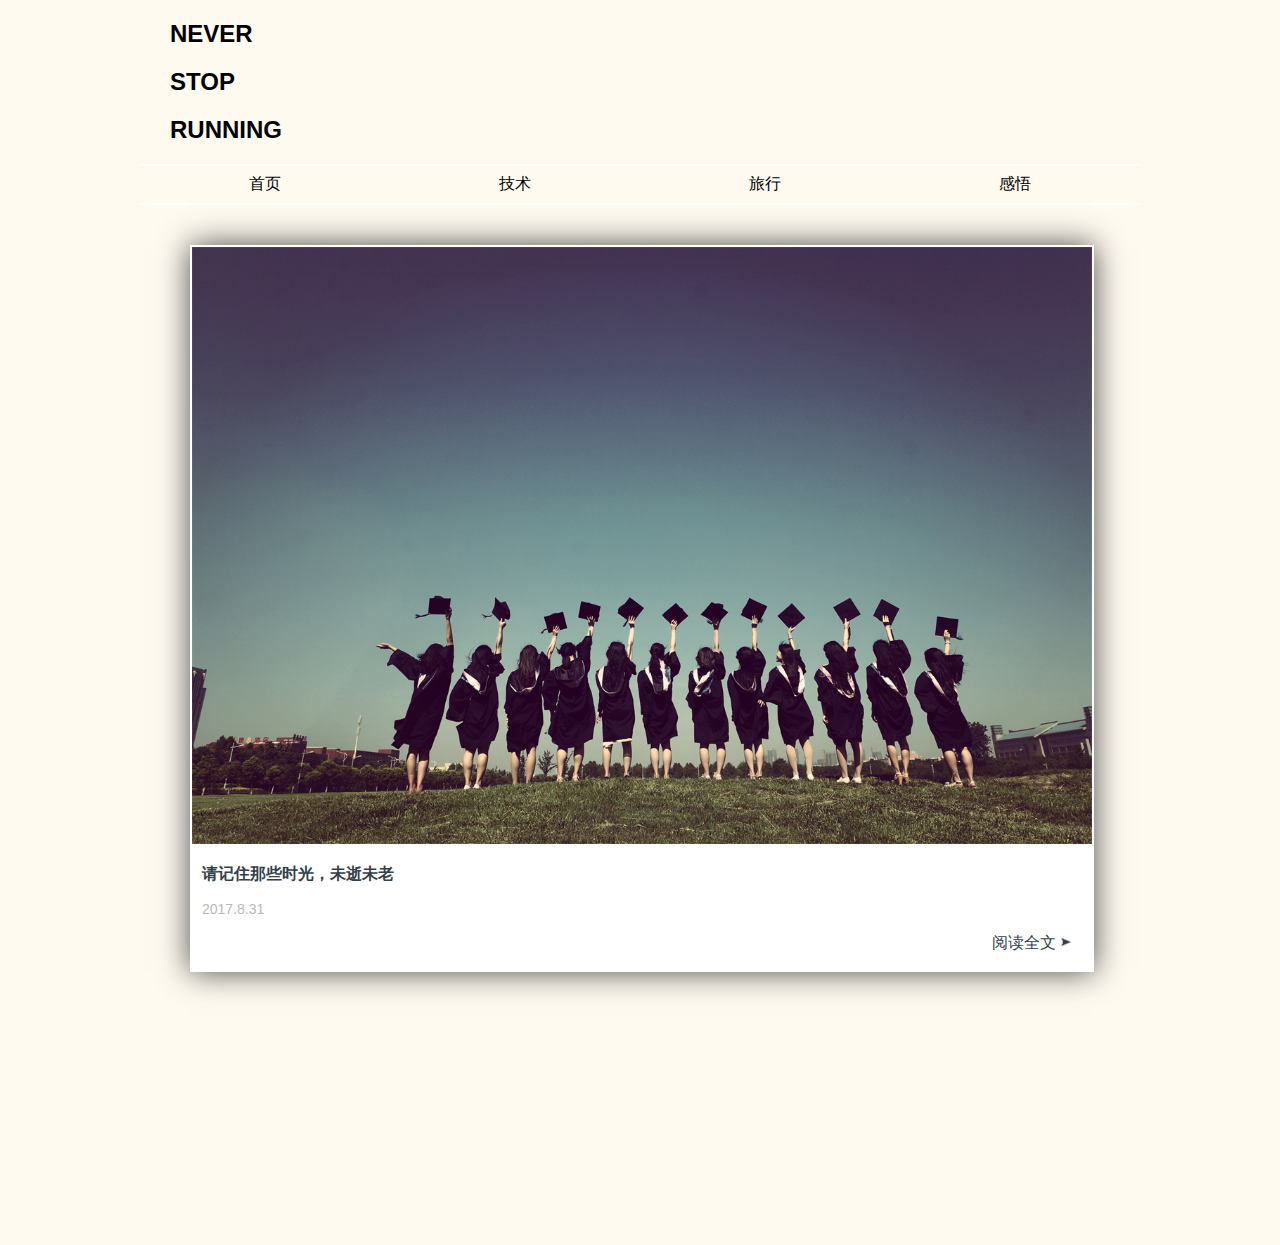
<file: index.html>
<!DOCTYPE html>
<html lang="en">
<head>
    <meta charset="UTF-8">
    <title>Never Stop Running</title>
    <link href="css/common.css" rel="stylesheet">
    <script src="js/common.js"></script>
    <link rel="stylesheet" href="css/index.css">
    <script src="js/index.js"></script>
</head>
<body>
<div class="mainPart">
<div class="header">
    <div class="top">
        <h2>NEVER</h2>
        <h2>STOP</h2>
        <h2>RUNNING</h2>
        </div>
    <div class="topTitle">
<ul>
    <li>首页</li>
    <li>技术</li>
    <li>旅行</li>
    <li>感悟</li>
    </ul>
</div>
    </div>

    <div class="content">
    <div class="contentArticle">
      <img src='./img/contentArticle1.jpg'/>
      <p class="contentArticleTitle">请记住那些时光，未逝未老</p>
      <p class="contentArticleTime">2017.8.31</p>
      <p class="contentArticleLinkP">
        <a class="contentArticleA">阅读全文</a>
        <img src="./img/rightClick.png">
      </p>
    </div>




        </div>
    </div>
</body>
</html>
</file>
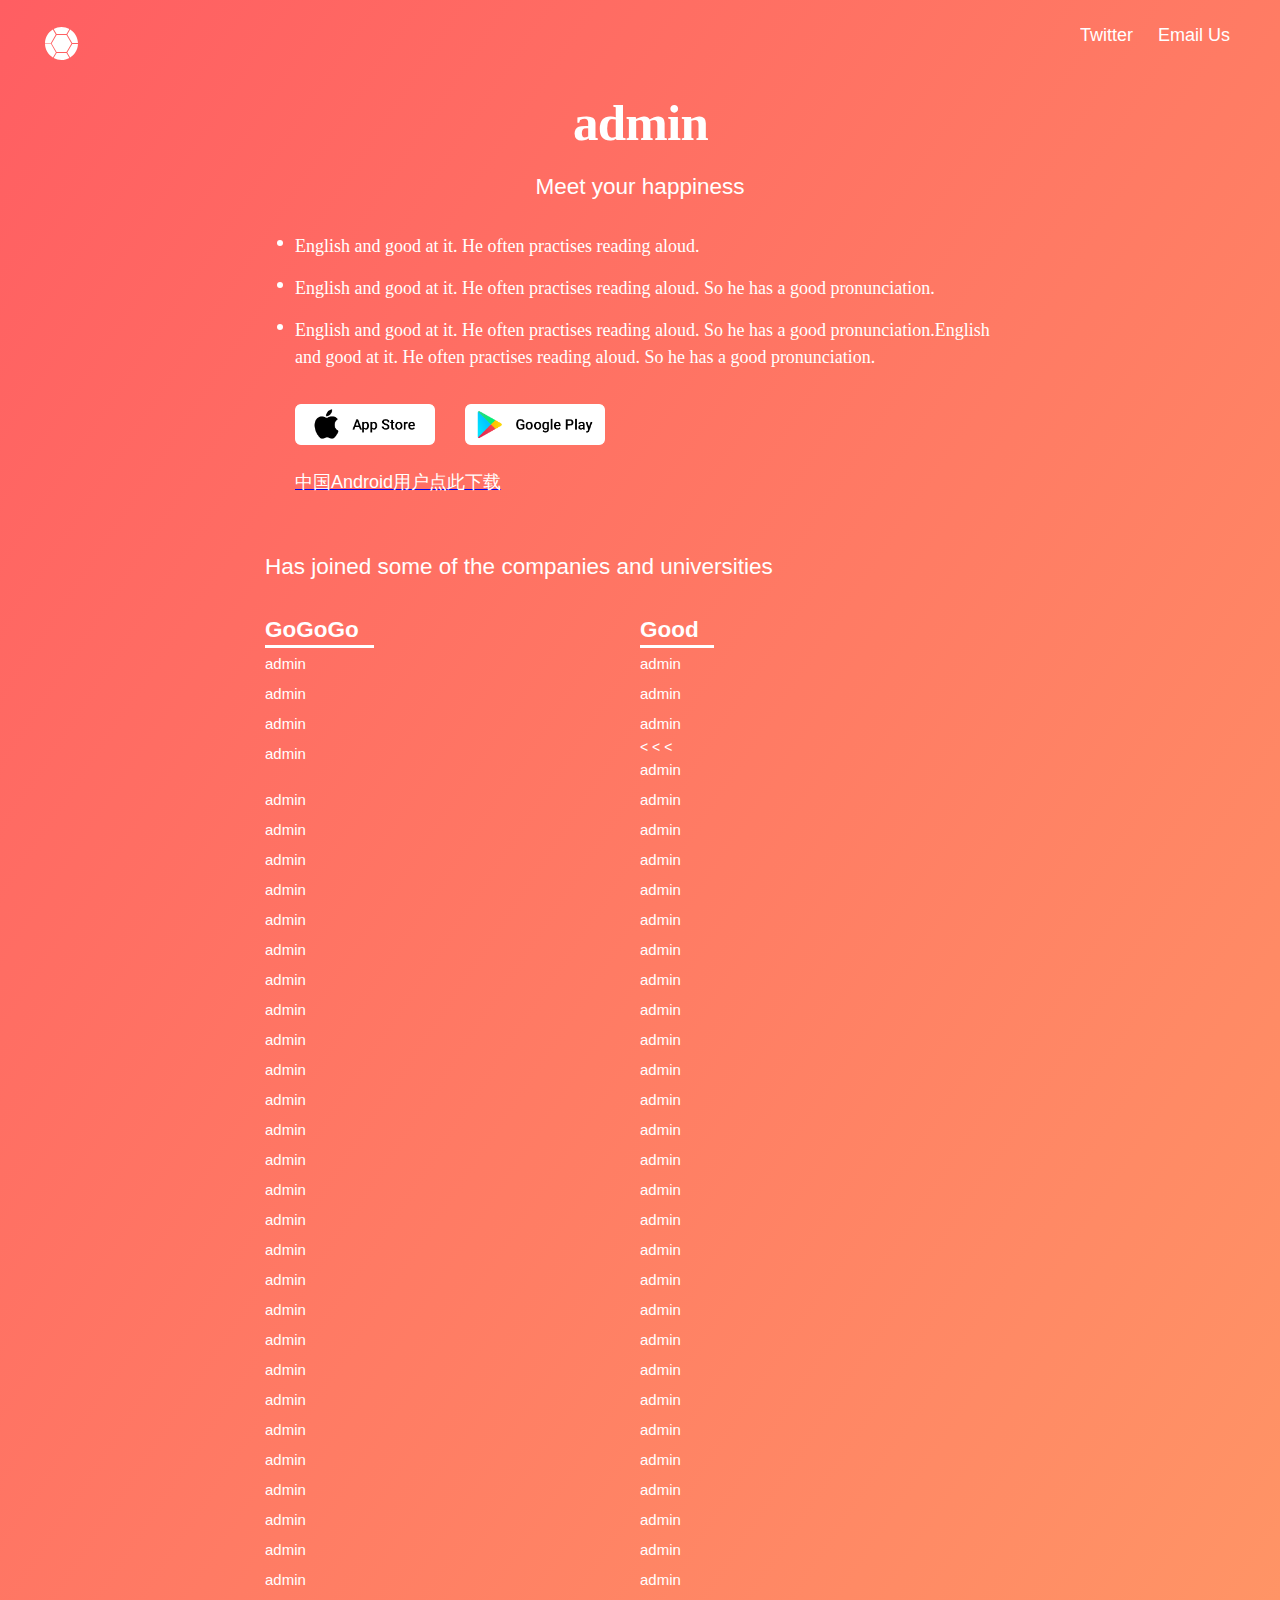
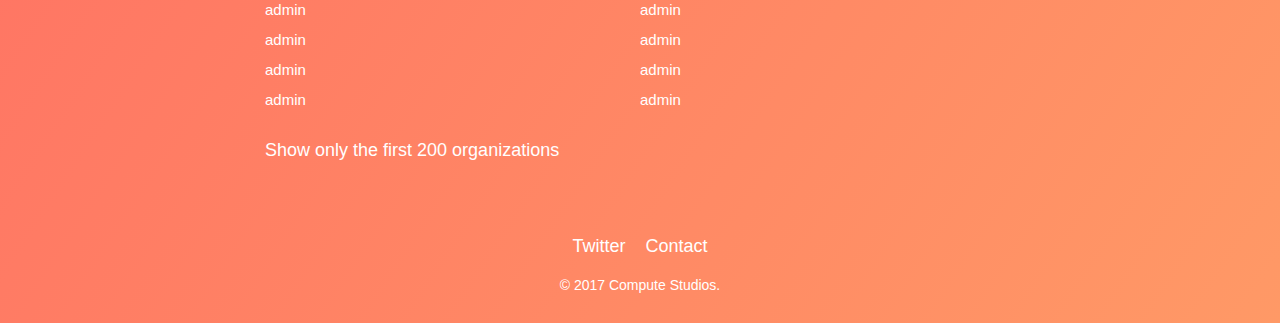
<file: html/index.html>
<!DOCTYPE html>
<html lang="en">

<head>
	<meta charset="UTF-8">
	<meta name="viewport" content="width=device-width, initial-scale=1, maximum-scale=1">
	<title>download -- admin</title>
	<link rel="stylesheet" type="text/css" href="css/style.css">
</head>

 <div class="container-lrg" style="
    margin-top: 20px;">
 </div>
      <div class="col-12 spread" style="
    padding-right: 50px;
    padding-left: 40px;">
          <div>
            <a class="logo">

            </a>
          </div>

          <div>
            <a class="nav-link" href="http://www.qq.com/">
              Twitter
            </a>
            <a class="nav-link" href="mailto:help@admin.com">
              Email Us
            </a>
          </div>

            </a>
          </div>
        </div>
      </div>
<body>
	<img src="images/logo.svg" alt="" class="logo" style="top: 27px;">
	<div class="main">
		<img src="images/admin.svg" class="kiss" style="margin-top: 50px;">
		<h1>Meet your happiness</h1>
		<ul class="help">
			<li><i></i>English and good at it. He often practises reading aloud. </li>
			<li><i></i>English and good at it. He often practises reading aloud. So he has a good pronunciation.</li>
			<li><i></i>English and good at it. He often practises reading aloud. So he has a good pronunciation.English and good at it. He often practises reading aloud. So he has a good pronunciation.</li>
		</ul>
		<a href="https://itunes.apple.com/us/app/admin-chrome/id535886823?mt=8"><img src="images/ios.png" class="fn-left appLogo" style="width: 140px;margin-top: 15px;"></a>

		<a href="https://itunes.google.com/us/app/admin-chrome/id535886823?mt=8"><img src="images/google.png" class="fn-left appLogo" style="width: 140px;margin-top: 15px;"></a>

		<a href="http://www.wandoujia.com/apps/com.chrome.beta/binding?source=wap_direct_binded"><p style="padding-left: 30px;padding-top: 25px;"><font color="#ffffff">中国Android用户点此下载</p></a>



		<h2>Has joined some of the companies and universities</h2>
		<ul class="comList">
			<li class="liTitle">
				<span>GoGoGo</span>
			</li>
			<li class="liTitle">
				<span>Good</span>
			</li>
			<li>admin</li>
			<li>admin</li>
			<li>admin</li>
			<li>admin</li>
			<li>admin</li>
			<li>admin</li>
			<li>admin</li>
			<<li>admin</li>
			<li>admin</li>
			<li>admin</li>
			<li>admin</li>
			<li>admin</li>
			<li>admin</li>
			<li>admin</li>
			<li>admin</li>
			<li>admin</li>
			<li>admin</li>
			<li>admin</li>
			<li>admin</li>
			<li>admin</li>
			<li>admin</li>
			<li>admin</li>
			<li>admin</li>
			<li>admin</li>
			<li>admin</li>
			<li>admin</li>
			<li>admin</li>
			<li>admin</li>
			<li>admin</li>
			<li>admin</li>
			<<li>admin</li>
			<li>admin</li>
			<li>admin</li>
			<li>admin</li>
			<li>admin</li>
			<li>admin</li>
			<li>admin</li>
			<li>admin</li>
			<li>admin</li>
			<li>admin</li>
			<li>admin</li>
			<li>admin</li>
			<li>admin</li>
			<li>admin</li>
			<li>admin</li>
			<li>admin</li>
			<li>admin</li>
			<li>admin</li>
			<li>admin</li>
			<li>admin</li>
			<li>admin</li>
			<li>admin</li>
			<li>admin</li>
			<li>admin</li>
			<<li>admin</li>
			<li>admin</li>
			<li>admin</li>
			<li>admin</li>
			<li>admin</li>
			<li>admin</li>
			<li>admin</li>
			<li>admin</li>
			<li>admin</li>
			<li>admin</li>
			<li>admin</li>
			<li>admin</li>
			<li>admin</li>
			<li>admin</li>
			<li>admin</li>
			<li>admin</li>
		</ul>
		<em>Show only the first 200 organizations</em>
<div class="container-sml" style="
    margin-top: 70px;
    padding-bottom: 0px;
    border-top-width: 20px;
    margin-bottom: 30px;">
    <div class="col-12 text-center">
    	<div class=""><a class="nav-link" href="http://www.qq.com/">Twitter</a><a class="nav-link" href="mailto:help@admin.com">Contact</a></div><br><div class=""><span>© 2017 Compute Studios.</span></div></div></div>
	</div>

</body>

</html>
</file>
<file: css/common.css>
body{
    /*background-image: url("../img/background.jpg");*/
    background-color: floralwhite;
    background-repeat: no-repeat;
    background-size: cover;
    margin: 0 auto;
    font-family: "Arial","Microsoft YaHei","黑体","宋体",sans-serif;
}

.header{

}
</file>
<file: css/index.css>
.mainPart{
    margin: 0 auto;
    width: 1000px;
    /*background-color: black*/
    /*border-left: solid 1px aliceblue;
    border-right:solid 1px aliceblue;*/
    /*border: solid 2px #d2910f;*/
}
.top{
  margin-left: 30px;
}
ul{
    height: 37px;
    padding: 0;
    margin: 0;
}
li{
    list-style-type: none;
    float: left;
    display: block;
    width: 25%;
    height: 29px;
    text-align: center;
    padding-top: 8px;
    cursor: pointer;
}
li:hover{
    background-color: darkturquoise;
    color:white;
}
.topTitle{
    border-top: 2px solid white;
    border-bottom: 2px solid white;
}
.content{
    width: 100%;
    height: 1000px;
    /*border-left: solid thin aliceblue;
    border-right: solid thin aliceblue;*/
}
.contentArticle{
  width: 90%;
  background-color: white;
  margin: 40px 5%;
  padding: 2px 2px;
  /*padding-bottom: 20px;*/
  box-shadow: 0 0 30px #4a4a4a;
}
.contentArticle img{
  width: 100%;
}
.contentArticleTitle{
  color:#343F4C;
  font-weight: bolder;
  margin-left: 10px;
}
.contentArticleTime{
  color: #4a4a4a;
  opacity: 0.4;
  font-weight: 400;
  font-size: 14px;
  margin-left: 10px;
}
.contentArticleLinkP{
  text-align: right;
  padding-right: 20px;
}
.contentArticleA{
  color: #343F4C;
  cursor: pointer;
}
.contentArticleLinkP img{
  width: 12px;
  cursor: pointer;
}
</file>
<file: html/css/style.css>
@charset "utf-8";
/* @base */
body,div,dl,dt,dd,ul,ol,li,h1,h2,h3,h4,h5,h6,pre,code,form,fieldset,legend,input,textarea,p,blockquote,th,td,hr,button{margin:0;padding:0;}
body,button,input,select,textarea{font-size:14px;font-family:Sans-Serif;}
html,body,form,fieldset,p,div,h1,h2,h3,h4,h5,h6{-webkit-text-size-adjust:none;}
input,select,textarea{font-size:100%;}
table{border-collapse:collapse;border-spacing:0;}
th{text-align:inherit;}
fieldset,img,a img{border:0;}
iframe{display:block;}
abbr,acronym{border:0;font-variant:normal;}
del{text-decoration:line-through;}
address,caption,cite,code,dfn,em,th,var{font-style:normal;}
ol,ul{list-style:none;}
caption,th{text-align:left;}
h1,h2,h3,h4,h5,h6{font-size:100%;}
q:before,q:after{content:'';}
sup{vertical-align:text-top;}
sub{vertical-align:text-bottom;}
ins,a{text-decoration:none;}
a,input{-webkit-tap-highlight-color: transparent;}
a{-webkit-touch-callout:none;}
input[type=button],input[type=submit],input[type=reset]{-webkit-appearance: none;}
/*input[type=text],input[type=password],input[type=tel]{-webkit-appearance: caret; -moz-appearance: caret;}*/

*{
	-webkit-overflow-scrolling: touch;
  overflow-x: hidden;
	}/*2016-06-12 add by maorf*/


.fn-clear:after{visibility:hidden;display:block;font-size:0;content:" ";clear:both;height:0;}
.fn-hide{display:none;}
.fn-left,.fn-right{display:inline;}
.fn-left{float:left;}
.fn-right{float:right;}

input,textarea{outline: none;}
*{
	-webkit-box-sizing: border-box;
	-moz-box-sizing: border-box;
	-ms-box-sizing: border-box;
	-o-box-sizing: border-box;
	box-sizing: border-box;
}
a,input,label,select,span{-webkit-tap-highlight-color: transparent;}
* { -webkit-tap-highlight-color:rgba(0,0,0,0); -webkit-tap-highlight-color: transparent; tap-highlight-color:rgba(0,0,0,0); tap-highlight-color:transparent;}
@media all and (min-width: 320px){
	html{font-size:10px!important;}
}
@media all and (min-width: 360px){
	html{font-size:11.25px!important;}
}
@media all and (min-width: 375px){
	html{font-size:11.7188px!important;}
}
@media all and (min-width: 410px){
	html{font-size:12.9375px!important;}
}
@media all and (min-width: 480px){
	html{font-size:15px!important;}
}
html{
	background: linear-gradient(to bottom right, #FF5E62, #FF9966);
	color: white;

}
@media all and (min-width: 480px){
	.logo{
		display: block;
		position: absolute;
		top: 1.0rem;
		left: 3.0rem;
		width: 2.2rem;
	}
}
@media all and (max-width: 479px){
	.logo{
		display: block;
		margin: 2.0rem auto;
		width: 2.2rem;
	}
}
.main{
	width: 100%;
	max-width: 750px;
	margin: 0 auto;
	color: #fff;
}
.kiss{
	display: block;
	width: 9.0rem;
	margin: 2.0rem auto;
}
.main h1{
	text-align: center;
	font-size: 1.5rem;
	padding-bottom: 2.2rem;
	font-weight: normal;
}
.main ul.help li{
	font-size: 1.2rem;
	line-height: 1.5;
	padding-bottom: 1.0rem;
	position: relative;
	padding-left: 2.0rem;
	font-family: PingFangSC-Regular;
}
.main ul.help li i{
	display: block;
	width: .4rem;
	height: .4rem;
	background-color: #fff;
	-webkit-border-radius: 50%;
	-moz-border-radius: 50%;
	-ms-border-radius: 50%;
	-o-border-radius: 50%;
	border-radius: 50%;
	position: absolute;
	top: .5rem;
	left: .8rem;
}
.appLogo{
	display: block;
	width: 8.0rem;
	/*margin-right: 7.0rem;*/
	margin-left: 2.0rem;
}

.main p{
	clear: both;
	text-decoration: underline;
	font-size: 1.2rem;
	padding-left: 17.0rem;
	padding-top: 1.0rem;
}
@media all and (min-width: 480px){
	.main h2{
		font-size: 1.5rem;
		font-weight: normal;
		margin-bottom: 2.0rem;
		margin-top: 4.0rem;
	}
	.main ul.comList li{
		width: 50%;
		float: left;
		font-size: 1.0rem;
		line-height: 1.2;
		padding: .4rem 0;
		overflow: hidden;
	}
	.liTitle span{
		/*overflow: hidden;*/
		box-sizing: border-box;
		font-size: 1.5rem;
		font-weight: bold;
    padding-right: 1rem;
    border-bottom: 0.2rem white solid;
    padding-bottom: 0.2rem;
	}
}
@media all and (min-width: 480px){
	.main h2{
		font-size: 1.5rem;
		font-weight: normal;
		margin-bottom: 2.0rem;
		margin-top: 4.0rem;
	}
	.main ul.comList li{
		width: 50%;
		float: left;
		font-size: 1.0rem;
		line-height: 1.2;
		padding: .4rem 0;
		overflow: hidden;
	}
	.liTitle span{
		/*overflow: hidden;*/
		box-sizing: border-box;
		font-size: 1.5rem;
		font-weight: bold;
    padding-right: 1rem;
    border-bottom: 0.2rem white solid;
    padding-bottom: 0.2rem;
	}
}
@media all and (max-width: 479px){
	.main h2{
		font-size: 1.5rem;
		font-weight: normal;
		margin-bottom: 2.0rem;
		margin: 4.0rem 2.0rem 0;
	}
	.main ul.comList{
		margin: 0 2.0rem;
	}
	.main ul.comList li{
		width: 50%;
		float: left;
		font-size: 1.0rem;
		line-height: 1.2;
		padding: .4rem 0;
		overflow: hidden;
	}
	.liTitle span{
		/*overflow: hidden;*/
		box-sizing: border-box;
		font-size: 1.5rem;
		font-weight: bold;
    padding-right: 1rem;
    border-bottom: 0.2rem white solid;
    padding-bottom: 0.2rem;

	}
	.main em{
		display: block;
		clear: both;
		font-size: 1.2rem;
		margin-top: 1.5rem;
		margin-bottom: 2.0rem;
		padding-left: 2.0rem;
	}
}
.main ul{
	display: inline-block;
	width: 100%;
	height: auto;
}
.main em{
	display: block;
	clear: both;
	font-size: 1.2rem;
	margin-top: 1.5rem;
	margin-bottom: 2.0rem;
}
.userInfo,
.xieyi{
	padding-top: 2.0rem;
}
.userInfo p,
.xieyi p{
	color: #455A64;
	font-size: 1.4rem;
	padding: 0 1.0rem 2.4rem;
	line-height: 1.3;
}
.xieyi p{
	padding: 0 1.0rem 1.0rem;
}
.xieyi h1{
	text-align: center;
	font-size: 1.6rem;
	padding-bottom: 2.0rem;
}
.userInfo h2{
	color: #f60;
	padding-left: 1.0rem;
	padding-bottom: 2.0rem;
}
.userPic{
	padding-left: 2.0rem;
}
.userPic:after{
	content: " ";
	width: 100%;
	height: 0;
	overflow: hidden;
	clear: both;
	display: block;
}
.userPic img{
	float: left;
	width: 4.2rem;
	height: 5.6rem;
	margin-right: 1.5rem;
}
.appDown{
	position: fixed;
	left: 0;
	bottom: 0;
	width: 100%;
	background-color: #fff;
	height: 3.6rem;
	-webkit-box-shadow: -.2rem -.2rem .4rem #dfdfdf;
	box-shadow: -.2rem -.2rem .4rem #dfdfdf;
	padding-left: 4.4rem;
	line-height: 3.6rem;
	color: #f60;
	font-size: 1.0rem;
}
.appDown img{
	display: block;
	width: 2.2rem;
	height: 2.2rem;
	position: absolute;
	top: .7rem;
	left: .7rem;
}
.appDown span{
	display: inline-block;
	height: 2.8rem;
	line-height: 2.8rem;
	position: absolute;
	top: .4rem;
	right: 1.2rem;
	background-color: #f60;
	color: #fff;
	font-size: 1.1rem;
	padding: 0 1.2rem;
	-webkit-border-radius: .4rem;
	-moz-border-radius: .4rem;
	-ms-border-radius: .4rem;
	-o-border-radius: .4rem;
	border-radius: .4rem;
}




/*fun*/
@import url('https://fonts.googleapis.com/css?family=Varela+Round');
* {
	font-family: 'karla', sans-serif;
}
.heading,
.heading *,
.subheading,
.subheading * {
	font-family: 'Varela Round', serif;
}.footer,
.header {
	background: linear-gradient(to bottom right, #FF5E62, #FF9966);
	color: white;
}@import url('https://fonts.googleapis.com/css?family=Karla:400,700');
*,
*:before,
*:after {
  margin: 0;
  box-sizing: border-box;
}
body {
  -webkit-font-smoothing: antialiased;
}
/*text*/
.heading {
  font-weight: 100;
  font-size: 50px;
  line-height: 68px;
}
@media (max-width: 900px) {
.heading {
    font-size: 32px;
    line-height: 40px;
  }
}
.subheading {
  font-size: 30px;
  line-height: 40px;
  font-weight: 500;
}
@media (max-width: 900px) {
  .subheading {
    font-size: 26px;
    line-height: 35px;
  }
}
.paragraph {
  font-size: 17px;
  line-height: 32px;
  font-weight: 100;
}
.heading + .paragraph {
  margin-top: 30px;
}
.subheading + .paragraph {
  margin-top: 10px;
}
p.paragraph {
  color: rgba(0,0,0,.5);
}
.logo {
  font-size: 30px;
  line-height: 30px;
  font-weight: 900;
}
@media (max-width: 420px) {
  .logo {
    font-size: 22px;
  }
}
.nav-link2,
.nav-link {
  text-decoration: none;
  font-size: 18px;
  line-height: 30px;
  color: inherit;
}
.nav-link:not(:first-of-type) {
  margin-left: 20px;
}
.text-center {
  text-align: center;
}
.text-right {
  text-align: right;
}
/*flexbox styles*/
.flex,
.spread,
.center,
.right,
.vertical,
.centervertical {
  display: flex;
}
.spread {
  justify-content: space-between;
}
.center {
  align-items: center;
  justify-content: center;
}
.centervertical {
  flex-direction: column;
  justify-content: center;
}
.right {
  justify-content: flex-end;
}
.vertical {
  flex-direction: column;
}
/*grid*/
.col-1,
.col-2,
.col-3,
.col-4,
.col-5,
.col-6,
.col-7,
.col-8,
.col-9,
.col-10,
.col-11,
.col-12 {
  padding: 0 20px;
}
.col-1 {width: 8.333333%;}
.col-2 {width: 16.666667%;}
.col-3 {width: 25%;}
.col-4 {width: 33.333333%;}
.col-5 {width: 41.666667%;}
.col-6 {width: 50%;}
.col-7 {width: 58.333333%;}
.col-8 {width: 66.666667%;}
.col-9 {width: 75%;}
.col-10 {width: 83.333333%;}
.col-11 {width: 91.666667%;}
.col-12 {width: 100%;}

/*containers*/
.container-lrg,
.container-sml {
  margin: auto;
  width: 100%;
}
.container-lrg {
  max-width: 1080px;
}
.container-sml {
  max-width: 700px;
}
.ctas {
  margin: 40px 0 0 0;
}
.centerdevices,
.sidedevices {
  position: relative;
}.header {
	padding: 20px 0 60px 0;
	overflow: hidden;
}
.header .sidedevices {
	margin: 60px 0 0
}
@media (max-width: 900px) {
	.header .sidedevices {
		min-height: inherit;
	}
	.header .flex {
		flex-direction: column;
	}
	.header	.heading {
		margin-top: 60px;
	}
	.header	.col-6 {
		width: 100%;
	}
}.ctas-button {
	display: inline-block;
	height: 42px;
	line-height: 38px;
	padding: 0 30px;
	background: #fff;
	border-radius: 3px;
	font-size: 15px;
	font-weight: 600;
	text-transform: uppercase;
	letter-spacing: .3px;
	border: 1px solid white;
	text-decoration: none;
	color: black;
}
.iphoneandroid 	.ctas-button:nth-of-type(2) {
	margin: 0 0 0 10px;
}
.ctas-button img,
.ctas-button span {
	display: inline-block;
	vertical-align: middle;
	opacity: .8;
}
.ctas-button img {
	height: 18px;
	margin-right: 10px;
}
@media (max-width: 440px) {
	.ctas-button {
		display: block;
		width: 100%;
		text-align: center;
	}
	.iphoneandroid 	.ctas-button:nth-of-type(2) {
		margin: 10px 0 0 0;
	}
}.socialproof {
	padding: 90px 0;
}
.testimonial-content {
	margin-top: 15px;
}
.testimonial {
	margin-top: 40px;
	border-radius: 3px;
	padding: 20px;
	border: 1px solid rgba(0,0,0,.1);
	min-height: 240px;
}
@media (max-width: 750px) {
  .socialproof .emoji {
    font-size: 40px;
  }
  .testimonial {
  	min-height: inherit;
  }
  .socialproof .flex {
  	flex-wrap: wrap;
  }
  .socialproof .col-4:nth-of-type(1) {
  	width: 100%;
  }
  .socialproof .col-4:not(:nth-of-type(1)) {
  	width: 50%;
  }
}
@media (max-width: 500px) {
	.socialproof .col-4:nth-of-type(1) {
		margin-bottom: 0;
	}
  .socialproof .col-4:not(:nth-of-type(1)) {
  	width: 100%;
  }
}.ctas-button,
.ctas-button-2 {
	display: inline-block;
	height: 40px;
	line-height: 38px;
	padding: 0 30px;
	background: #fff;
	border-radius: 3px;
	font-size: 15px;
	font-weight: 600;
	text-transform: uppercase;
	letter-spacing: .3px;
	border: 1px solid white;
	text-decoration: none;
}
.ctas-button-2 {
	background: transparent;
	color: white;
	margin: 0 0 0 10px;
}
@media (max-width: 440px) {
	.ctas-button,
	.ctas-button-2 {
		display: block;
		width: 100%;
		text-align: center;
	}
	.ctas-button-2 {
		margin: 10px 0 0 0;
	}
}.footer {
	padding: 90px 0 45px;
}
.footer-nav {
	padding-top: 90px;
}.ctas-button {
	display: inline-block;
	height: 42px;
	line-height: 38px;
	padding: 0 30px;
	background: #fff;
	border-radius: 3px;
	font-size: 15px;
	font-weight: 600;
	text-transform: uppercase;
	letter-spacing: .3px;
	border: 1px solid white;
	text-decoration: none;
	color: black;
}
.iphoneandroid 	.ctas-button:nth-of-type(2) {
	margin: 0 0 0 10px;
}
.ctas-button img,
.ctas-button span {
	display: inline-block;
	vertical-align: middle;
	opacity: .8;
}
.ctas-button img {
	height: 18px;
	margin-right: 10px;
}
@media (max-width: 440px) {
	.ctas-button {
		display: block;
		width: 100%;
		text-align: center;
	}
	.iphoneandroid 	.ctas-button:nth-of-type(2) {
		margin: 10px 0 0 0;
	}
}.feature2 {
	border-bottom: 1px solid rgba(0,0,0,.1);
}
.feature2	.col-6:nth-of-type(2n - 1) {
	padding: 90px 90px 90px 20px;
	border-right: 1px solid rgba(0,0,0,.1)
}
.feature2	.col-6:nth-of-type(3n - 1) {
	padding: 90px 20px 90px 90px;
}
.feature2 .emoji {
	font-size: 55px;
	color: black
}
@media (max-width: 900px) {
	.feature2 .emoji {
    font-size: 40px;
  }
	.feature2	.col-6:nth-of-type(1) {
		padding: 45px 45px 45px 20px;
	}
	.feature2	.col-6:nth-of-type(2) {
		padding: 45px 20px 45px 45px;
	}
}
@media (max-width: 600px) {
	.feature2 {
		padding: 90px 0;
	}
	.feature2 .flex {
		flex-direction: column;
	}
	.feature2	.col-6:nth-of-type(1),
	.feature2	.col-6:nth-of-type(2) {
		padding: 0 20px;
		border: none;
		width: 100%;
	}
	.feature2	.col-6:nth-of-type(2) {
		margin-top: 30px;
	}
}
</file>
